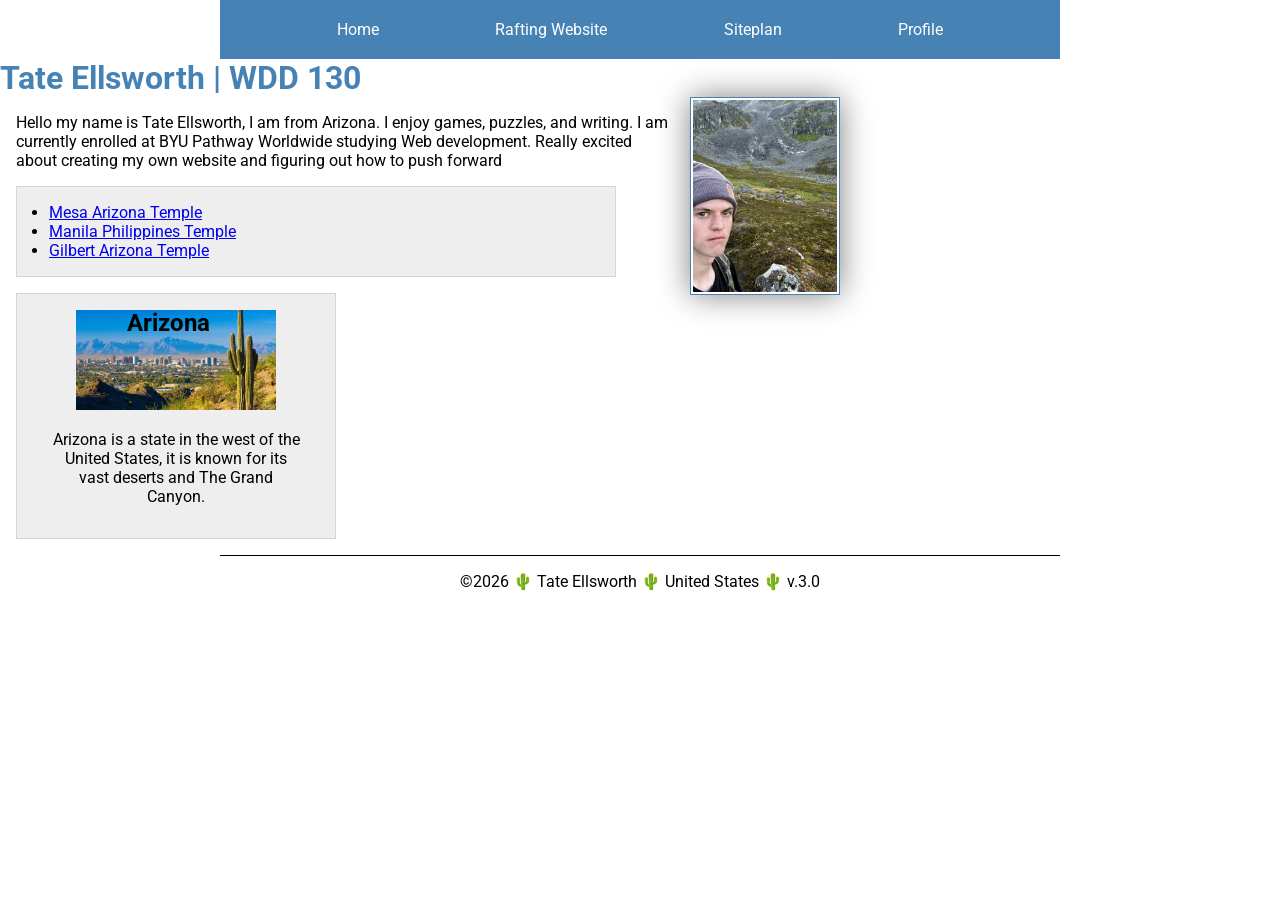
<file: index.html>
<!--September 17 2026-->
<!DOCTYPE html>
<html lang="en">

<head>
    <meta charset="UTF-8">
    <meta name="viewport" content="width=device-width, initial-scale=1.0">
    <title>Tate Ellsworth | WDD 130</title>
    <meta name="description"
      content="I am Tate Ellsworth and I am currently enrolled in Web Fundamentals, The main goal of this page is to help me understand HTML">
    <meta name="author" content="Tate Ellsworth">

    <link rel="stylesheet" href="styles/styles.css">
    <link rel="preconnect" href="https://fonts.googleapis.com">
    <link rel="preconnect" href="https://fonts.gstatic.com" crossorigin>
    <link
      href="https://fonts.googleapis.com/css2?family=Roboto:ital,wght@0,100..900;1,100..900&display=swap"
      rel="stylesheet">
</head>

<body>
    <header>
        <nav>
            <a href="#">Home</a>
            <a href="https://greatopotato8.github.io/wdd130/wwr/about.html">Rafting Website</a>
            <a href="wwr/site-plan-rafting.html">Siteplan</a>
            <a href="https://www.linkedin.com/in/tate-ellsworth-900b19433/">Profile</a>

        </nav>
    </header>

    <main>
        <h1>Tate Ellsworth | WDD 130</h1>
        <img src="images/profile.jpeg" alt="Profile Image" width="200">
        <p>Hello my name is Tate Ellsworth, I am from Arizona. I enjoy games, puzzles, and writing.
            I am currently enrolled at BYU Pathway Worldwide studying Web development. Really
            excited about creating
            my own website and figuring out how to push forward
        </p>
        <ul class="box indent">
            <li><a href="https://www.churchofjesuschrist.org/temples/details/mesa-arizona-temple?lang=eng"
                  target="_blank" rel="noopener">Mesa Arizona Temple</a>
            </li>
            <li><a href="https://www.churchofjesuschrist.org/temples/details/manila-philippines-temple?lang=eng"
                  target="_blank" rel="noopener">Manila Philippines Temple</a>
            </li>
            <li><a href="https://www.churchofjesuschrist.org/temples/details/gilbert-arizona-temple?lang=eng"
                  target="_blank" rel="noopener">Gilbert Arizona Temple</a>
            </li>
        </ul>
    </main>

    <aside class="box">
        <h2>Arizona</h2>
        <img src="images/arizone.jpg" alt="Arizona Mountains">
        <p> Arizona is a state in the west of the United States, it is known for its vast
            deserts and The Grand Canyon. </p>
    </aside>

    <footer>
        <p>
            ©2026 🌵 Tate Ellsworth 🌵 United States 🌵 v.3.0
        </p>
    </footer>

</body>

</html>
</file>
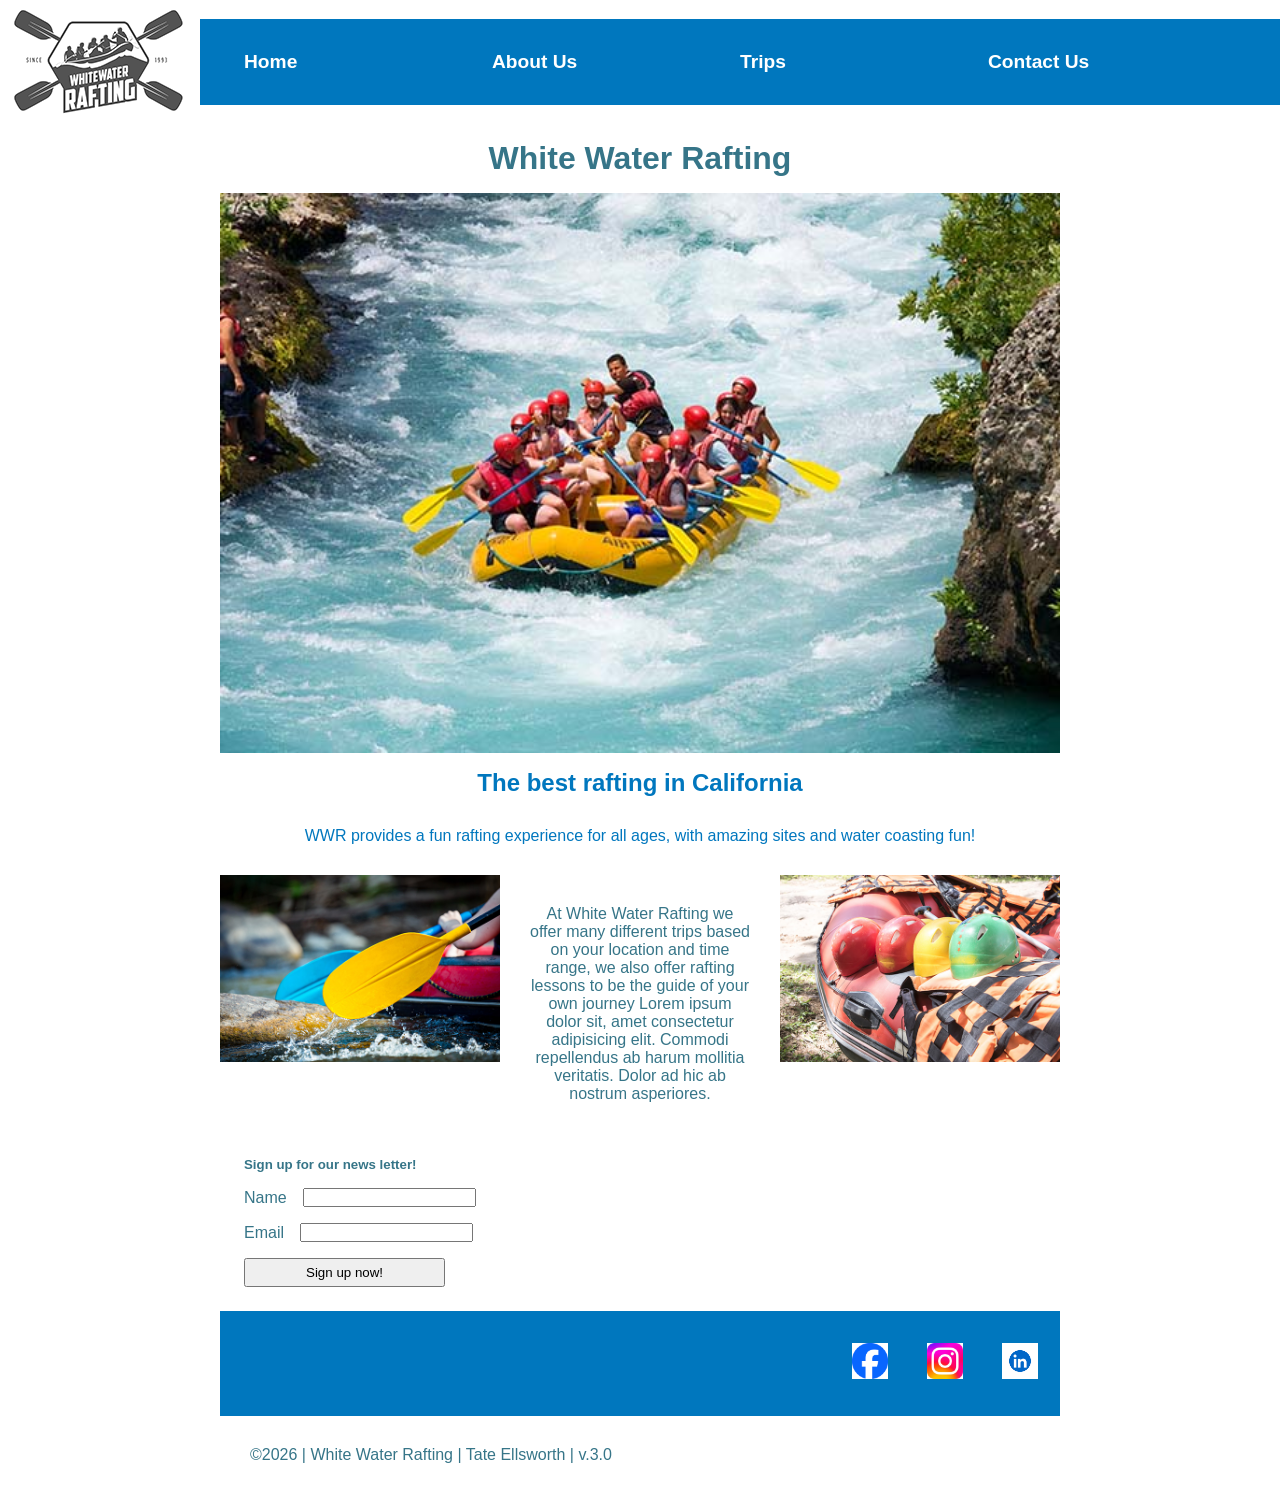
<file: wwr/index.html>
<!--October 9 2026-->
<!doctype html>
<html lang="en">

<head>
    <meta charset="UTF-8">
    <meta name="viewport" content="width=device-width, initial-scale=1.0">
    <meta name="author" content="Tate Ellsworth">
    <meta name="description" content="White Water Rafting is the official site for all things
      rafting with training and vacation trips.">
    <title>Home, White Water Rafting</title>

    <link rel="stylesheet" href="styles/rafting.css" />
</head>


<body>
    <header>
        <img src="images/whitewwr.png" alt="White Water Rafting" />
        <nav>
            <ul>
                <li><a href="index.html">Home</a></li>
                <li><a href="about.html">About Us</a></li>
                <li><a href="trips.html">Trips</a></li>
                <li><a href="contact.html">Contact Us</a></li>
            </ul>
        </nav>
    </header>

    <main>
        <div class="hero">
            <h1>White Water Rafting</h1>
            <img src="images/raftingaction.jpg" alt="Rafting Center" />
        </div>
        <div>
            <h2>The best rafting in California</h2>
            <p class="homep">
                WWR provides a fun rafting experience for all ages, with amazing sites
                and water
                coasting fun!</p>
        </div>


        <div class="home-text">
            <img src="images/rafthome1.jpg" alt="homeraft1">
            <p>
                At White Water Rafting we offer many different trips based on your location and
                time range, we also offer rafting lessons to be the guide of your own journey Lorem
                ipsum dolor sit, amet consectetur adipisicing elit. Commodi repellendus ab harum
                mollitia veritatis. Dolor ad hic ab nostrum asperiores.
            </p>
            <img src="images/rafthome2.jpg" alt="homeraft2">
        </div>

        <form class="contact-form">
            <h5>Sign up for our news letter!</h5>

            <div class="form-row">
                <label for="name">Name</label>
                <input type="text" id="name" name="name">
            </div>

            <div class="form-row">
                <label for="email">Email</label>
                <input type="text" id="email" name="email">
            </div>
            <div class="btn">
                <button type="submit">Sign up now!</button>
            </div>
        </form>
    </main>


    <footer class="container">
        <nav class="socialmedia">
            <a href="https://www.facebook.com/">
                <img src="images/facebook.png" alt="Facebook Icon" />
            </a>

            <a href="https://www.instagram.com/?hl=en">
                <img src="images/instagram.jpg" alt="Instagram Icon" />
            </a>

            <a href="https://www.linkedin.com/">
                <img src="images/linkedin.png" alt="LinkedIn Icon" />
            </a>
        </nav>
        <p>©2026 | White Water Rafting | Tate Ellsworth | v.3.0</p>
    </footer>
</body>

</html>
</file>
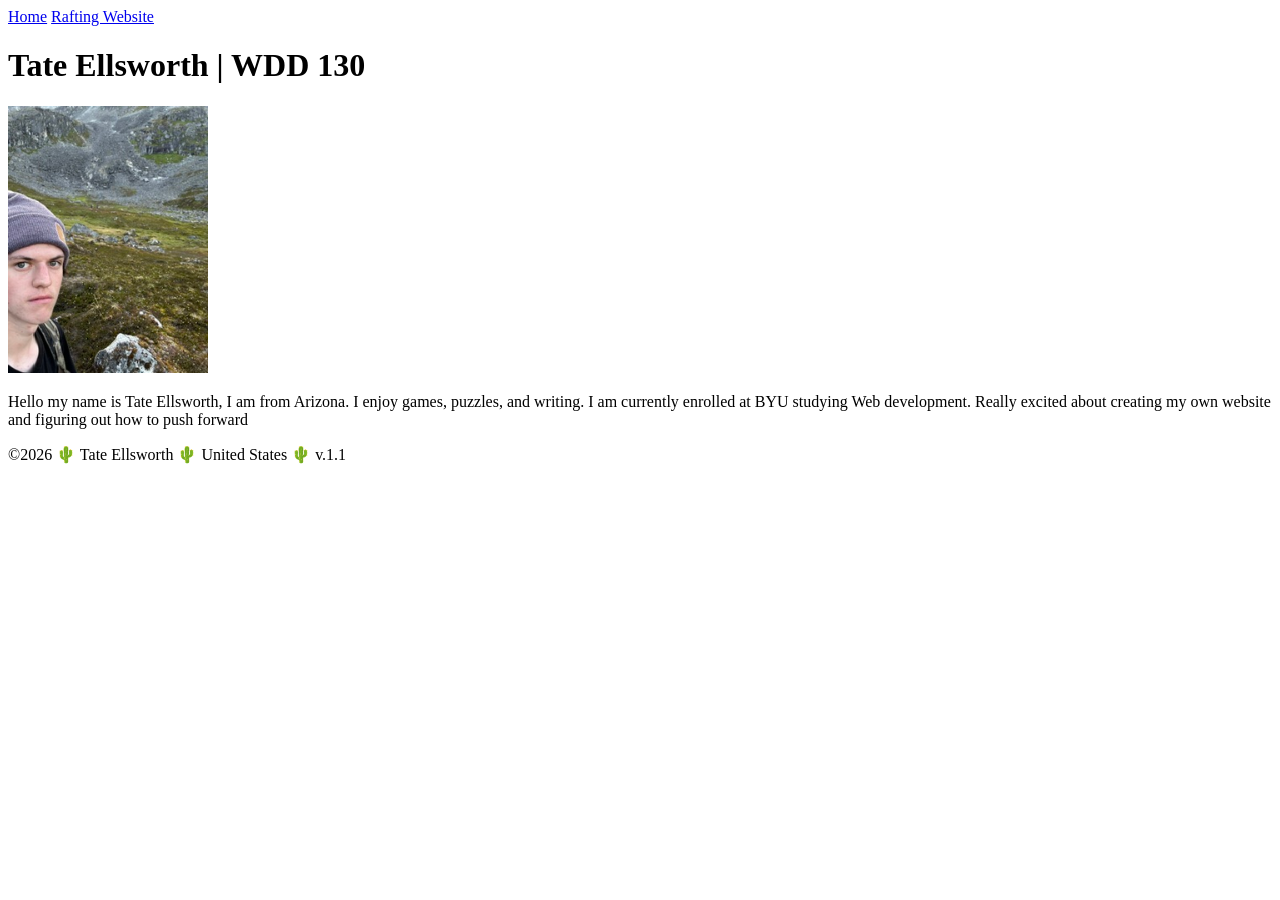
<file: week01/first-page.html>
<!DOCTYPE html>
<html lang="en">

<head>
    <meta charset="UTF-8">
    <meta name="viewport" content="width=device-width, initial-scale=1.0">
    <title>Tate Ellsworth | WDD130</title>
</head>

<body>
    <header></header>
    <nav>
        <a href="#">Home</a>
        <a href="wwr/">Rafting Website</a>
    </nav>
    <manin>
        <h1>Tate Ellsworth | WDD 130</h1>
        <img src="../base-images/profile.jpeg" alt="Profile Image" width="200">
        <p>Hello my name is Tate Ellsworth, I am from Arizona. I enjoy games, puzzles, and writing.
            I am currently enrolled at BYU studying Web development. Really excited about creating
            my own website and figuring out how to push forward
        </p>
    </manin>
    <footer>
        ©2026 🌵 Tate Ellsworth 🌵 United States 🌵 v.1.1
    </footer>

</body>

</html>
</file>
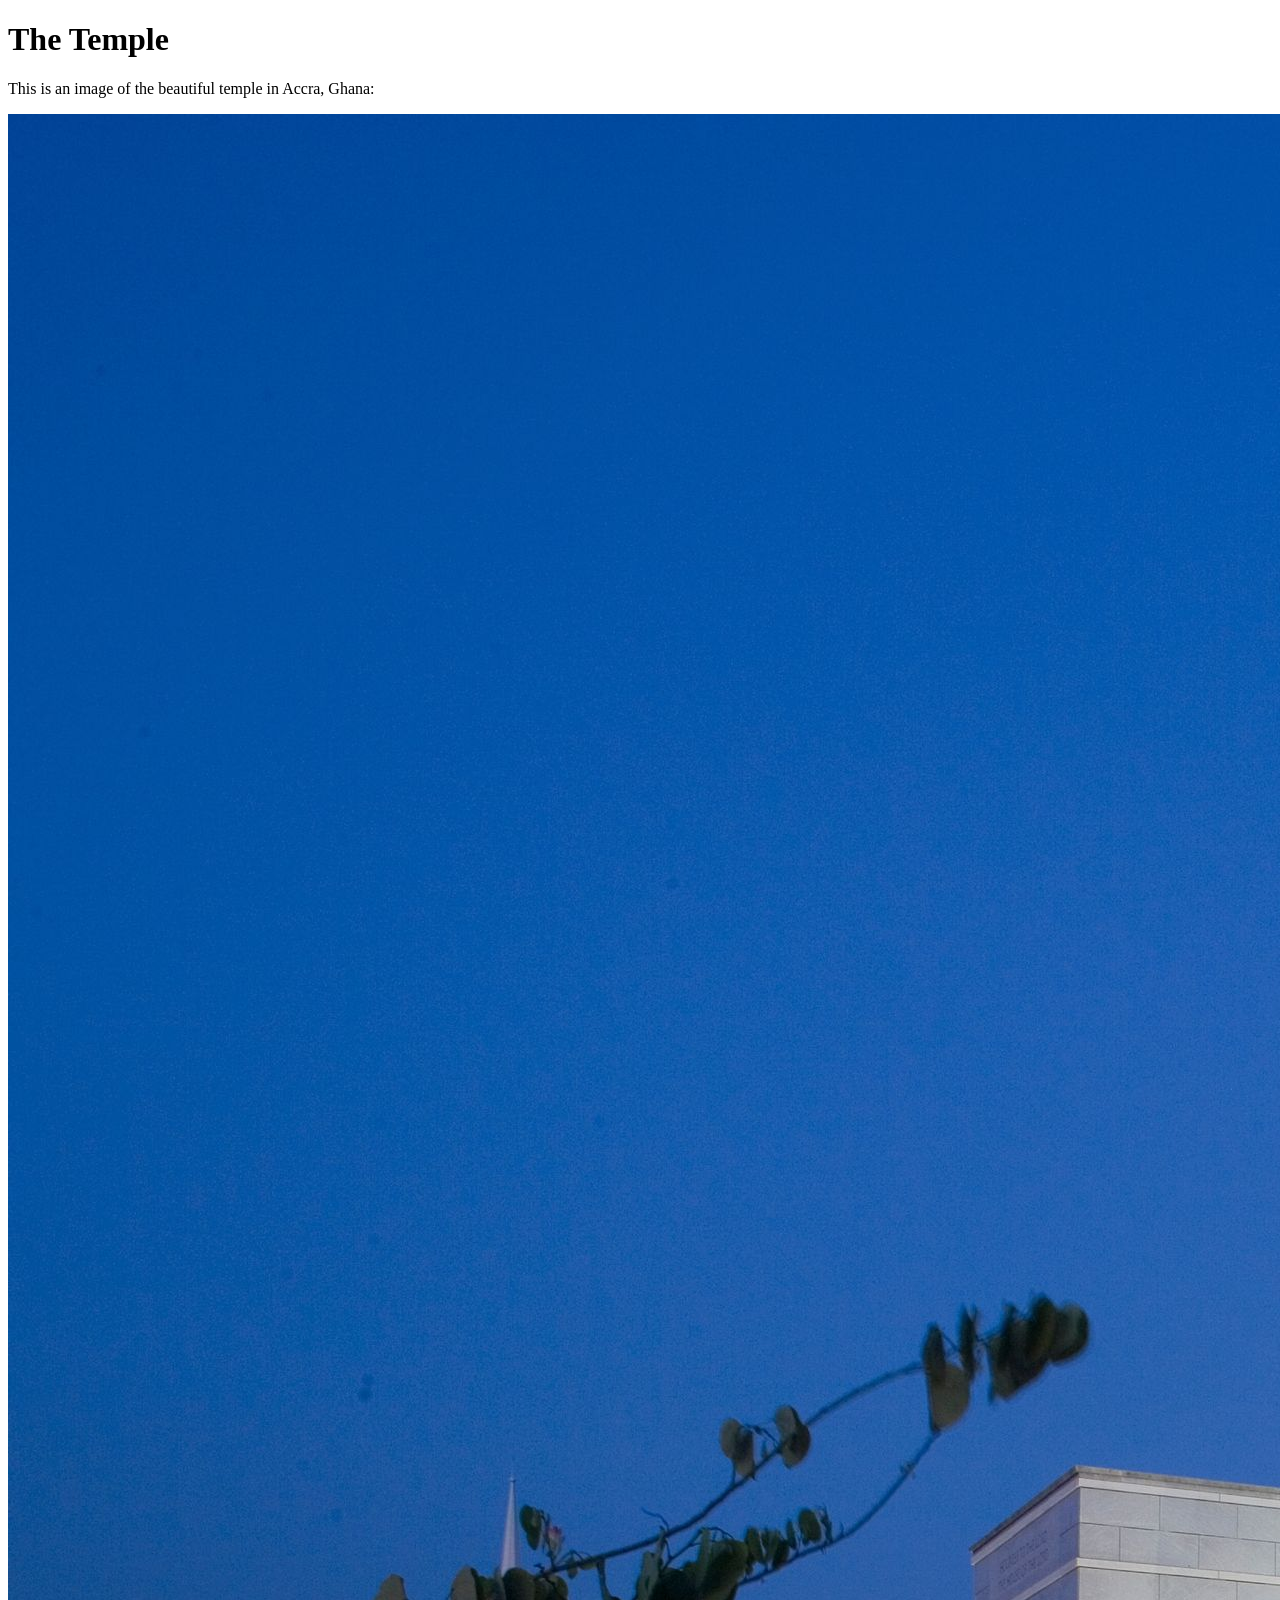
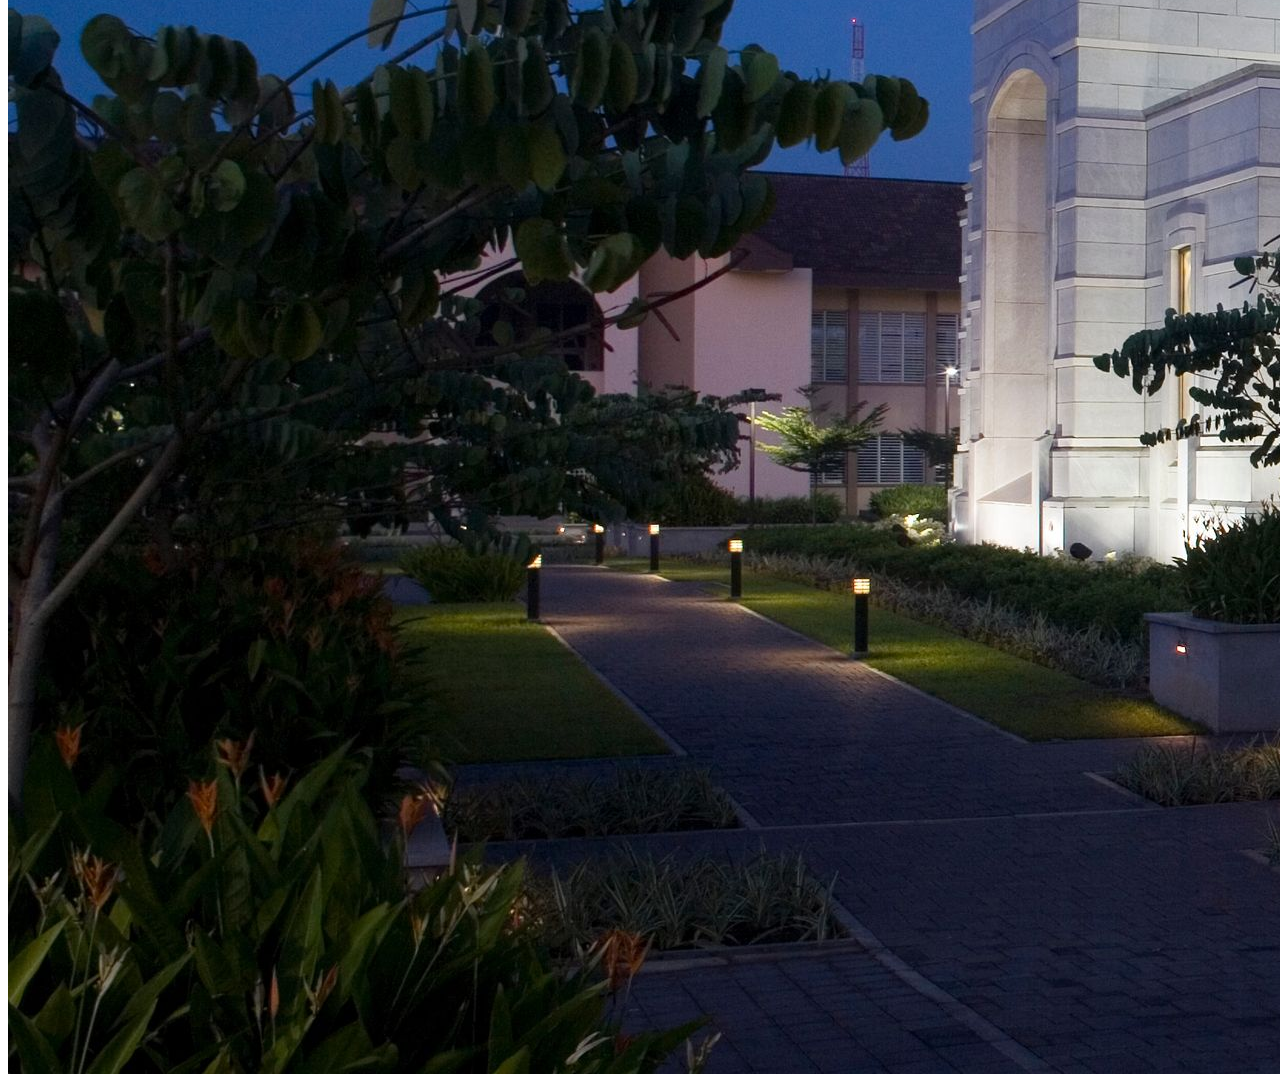
<file: week01/images.html>
<!DOCTYPE html>
<html lang="en">
<head>
    <meta charset="UTF-8">
    <meta name="viewport" content="width=device-width, initial-scale=1.0">
    <title>Temple Image</title>
</head>
<body>
    <h1>The Temple</h1>
    <p>This is an image of the beautiful temple in Accra, Ghana:</p>
    <img src="images/temple-large.jpeg" alt="The Accra Ghana Temple">
    
</body>
</html>
</file>
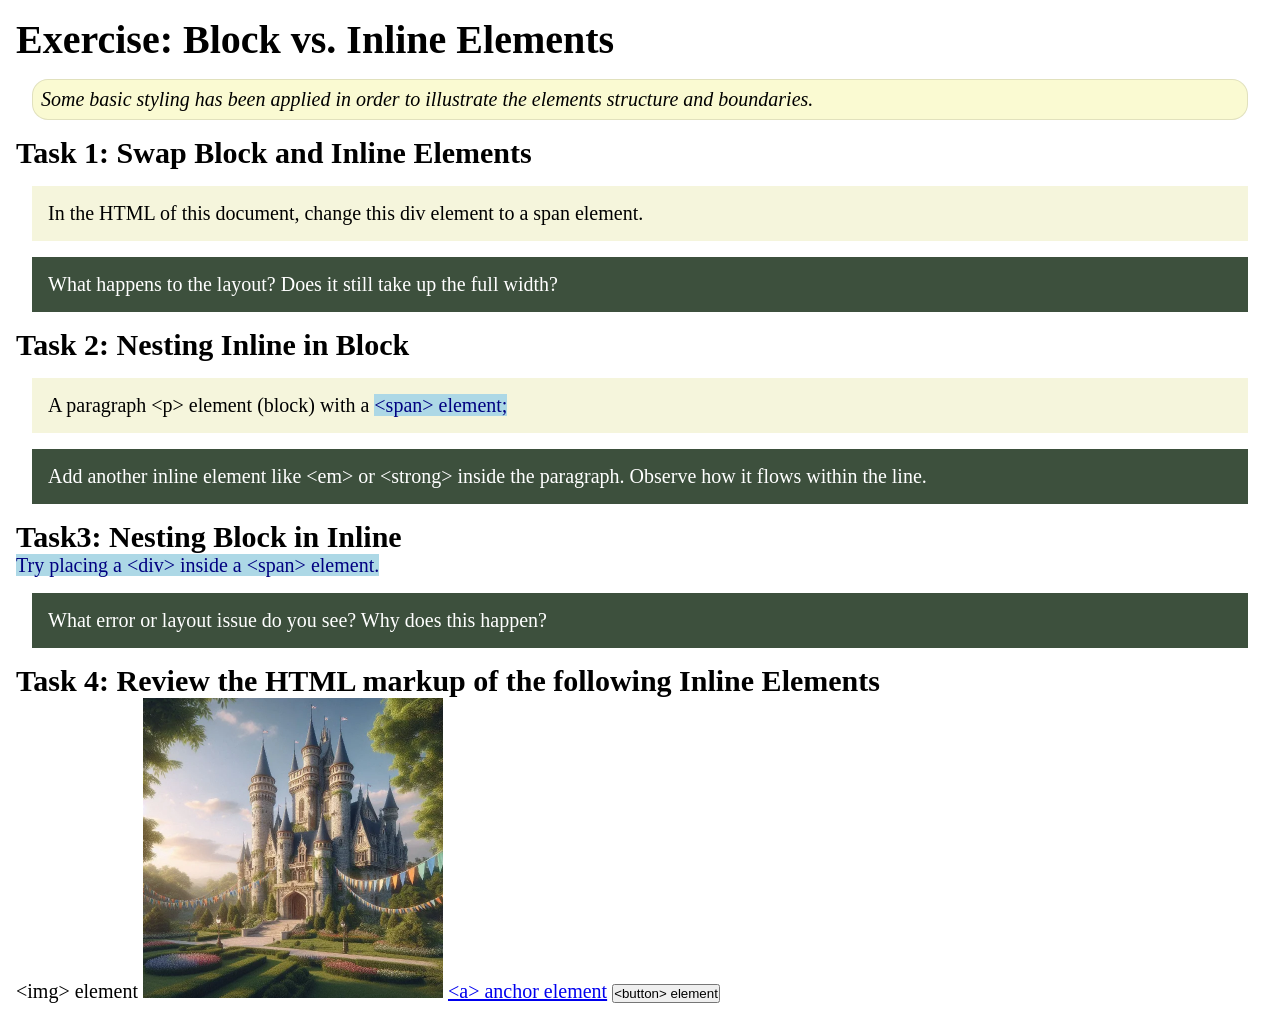
<file: week02/block-vs-inline.html>
<!DOCTYPE html>
<html lang="en">

<head>
    <meta charset="UTF-8">
    <meta name="viewport" content="width=device-width, initial-scale=1.0">
    <title>Exercise: Block vs. Inline Elements</title>
    <link rel="stylesheet" href="styles/block-vs-inline.css">
</head>

<body>
    <main>
        <h1>Exercise: Block vs. Inline Elements</h1>
        <p class="note">Some basic styling has been applied in order to illustrate the elements structure and
            boundaries.</p>

        <h2>Task 1: Swap Block and Inline Elements</h2>
        <div>In the HTML of this document, change this div element to a span element.</div>

        <p class="question">What happens to the layout? Does it still take up the full width?</p>

        <h2>Task 2: Nesting Inline in Block</h2>
        <p>A paragraph &lt;p&gt; element (block) with a <span>&lt;span&gt; element;</span></p>
        <p class="question">Add another inline element like &lt;em&gt; or &lt;strong&gt; inside the paragraph. Observe
            how it flows within the line.</p>

        <h2>Task3: Nesting Block in Inline</h2>
        <span>Try placing a &lt;div&gt; inside a &lt;span&gt; element.</span>
            <p class="question">What error or layout issue do you see? Why does this happen?</p>


            <h2>Task 4: Review the HTML markup of the following Inline Elements</h2>
        &lt;img&gt; element
        <img src="images/castle.webp" alt="placeholder image (images are inline)" width="300" height="300">
        <a href="https://churchofjesuschrist.org">&lt;a&gt; anchor element</a>
        <button type="button">&lt;button&gt; element</button>
    </main>
</body>

</html>
</file>
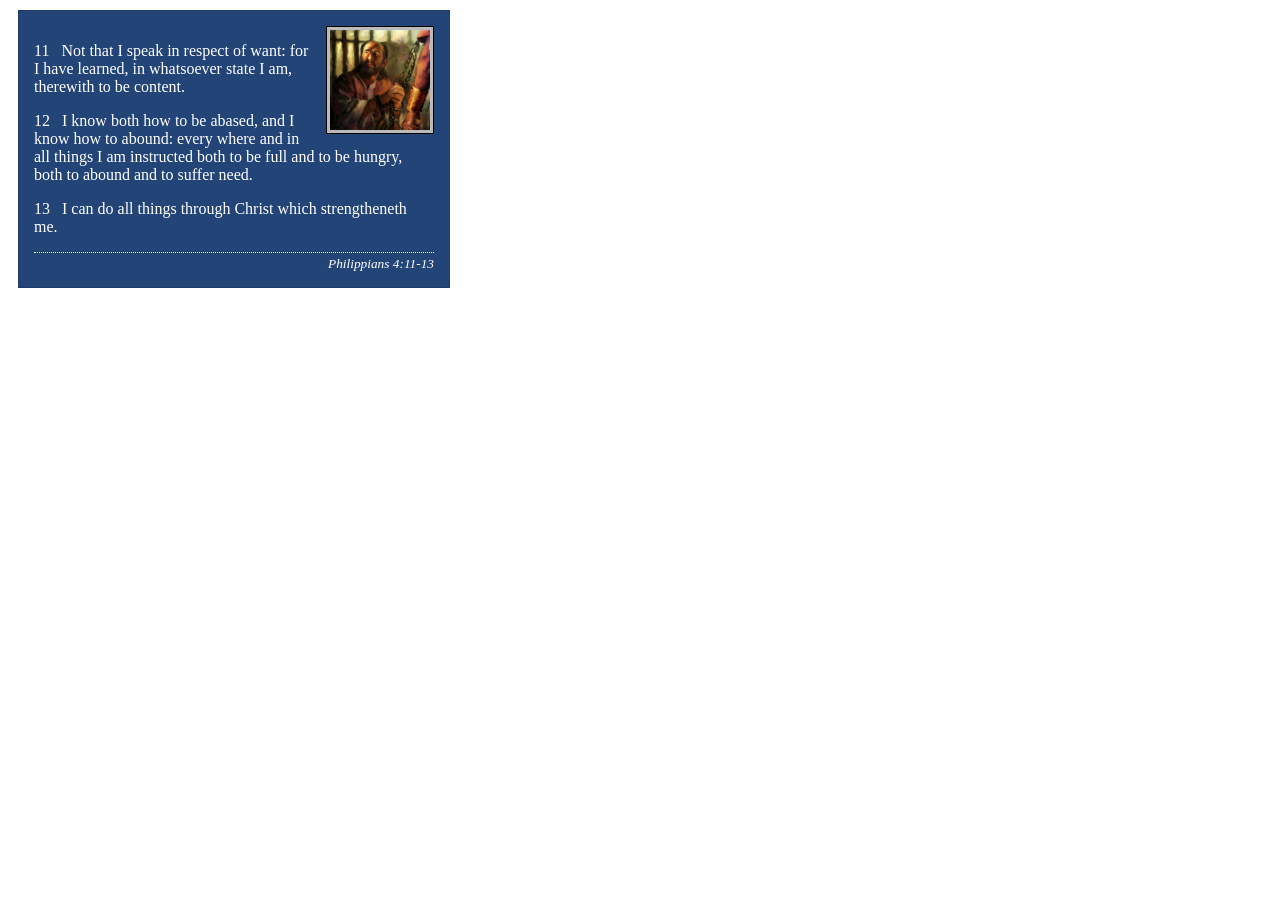
<file: week02/box-model-solution.html>
<!DOCTYPE html>
<html lang="en">
<head>
    <meta charset="UTF-8">
    <meta name="viewport" content="width=device-width, initial-scale=1.0">
    <title>Box Model Activity</title>
    <link rel="stylesheet" href="styles/box-model-solution.css">
</head>
<body>
    <main>
        <div class="callout">
            <img src="images/apostle-paul-imprisoned.webp" alt="Paul the Apostle - Imprisoned in Rome" width="200" height="200">
            <blockquote>
                <p>11 &nbsp; Not that I speak in respect of want: for I have learned, in whatsoever state I am, therewith to be content.</p>
                <p>12 &nbsp; I know both how to be abased, and I know how to abound: every where and in all things I am instructed both to be full and to be hungry, both to abound and to suffer need.</p>
                <p>13 &nbsp; I can do all things through Christ which strengtheneth me.</p>
            </blockquote>
            <cite>Philippians 4:11-13</cite>
        </div>
    </main>
</body>
</html>
</file>
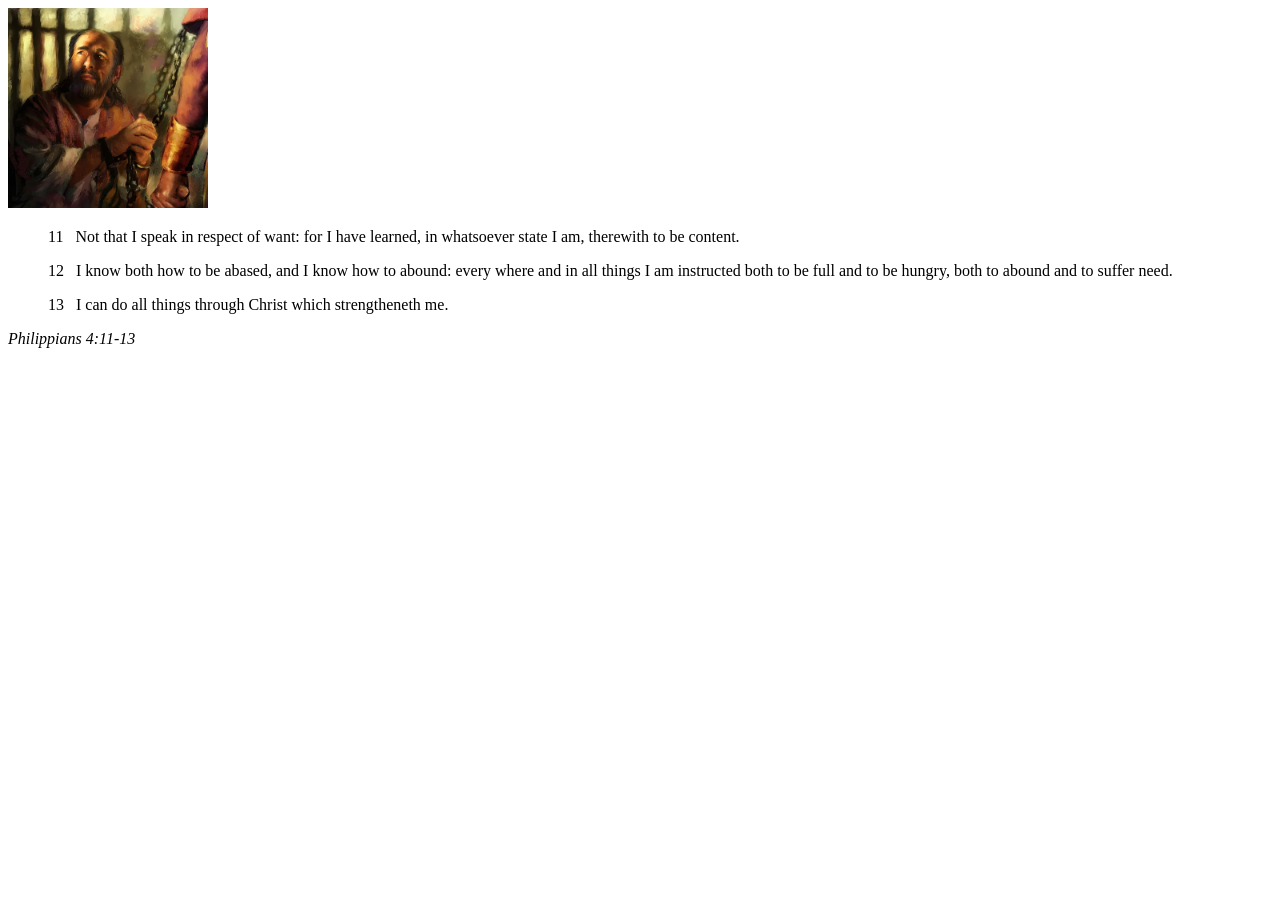
<file: week02/box-model.html>
<!DOCTYPE html>
<html lang="en">
<head>
    <meta charset="UTF-8">
    <meta name="viewport" content="width=device-width, initial-scale=1.0">
    <title>Box Model Activity</title>
</head>
<body>
    <main>
        <div class="callout">
            <img src="images/apostle-paul-imprisoned.webp" alt="Paul the Apostle - Imprisoned in Rome" width="200" height="200">
            <blockquote>
                <p>11 &nbsp; Not that I speak in respect of want: for I have learned, in whatsoever state I am, therewith to be content.</p>
                <p>12 &nbsp; I know both how to be abased, and I know how to abound: every where and in all things I am instructed both to be full and to be hungry, both to abound and to suffer need.</p>
                <p>13 &nbsp; I can do all things through Christ which strengtheneth me.</p>
            </blockquote>
            <cite>Philippians 4:11-13</cite>
        </div>
    </main>
</body>
</html>
</file>
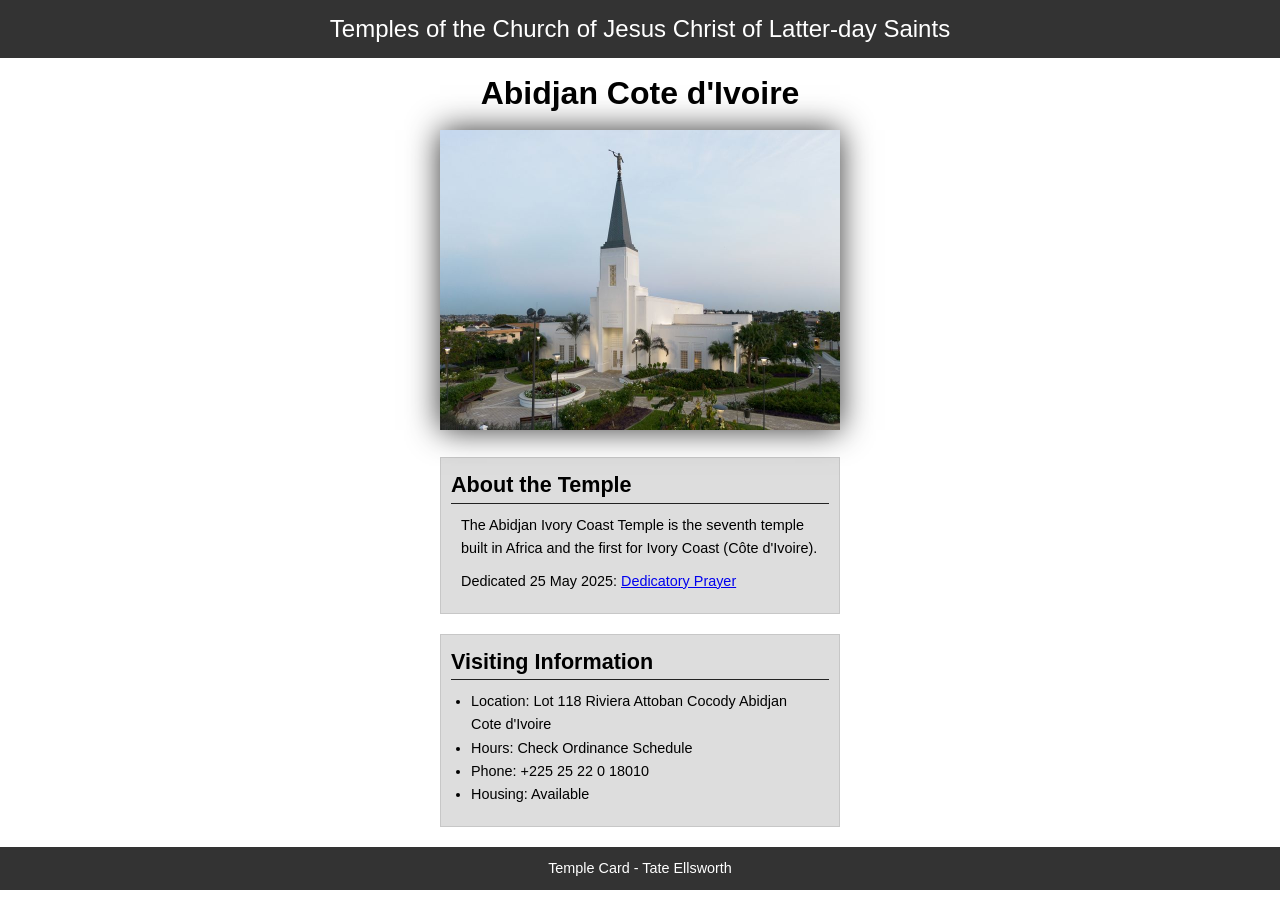
<file: week02/temple.html>
<!DOCTYPE html>
<html lang="en">

<head>
    <meta charset="UTF-8">
    <meta name="viewport" content="width=device-width, initial-scale=1.0">
    <title>Temple Card - Abidjan Cote d'Ivoire</title>
    <link rel="stylesheet" href="styles/temple.css">
</head>

<body>
    <header>
        <p>Temples of the Church of Jesus Christ of Latter-day Saints</p>
    </header>
    <main>
        <h1>Abidjan Cote d'Ivoire</h1>
        <picture>
            <img src="images/abidjan-ivory-coast.jpeg" alt="Abidjan Cote d'Ivoire Temple">
        </picture>
        <section>
            <h2>About the Temple</h2>
            <p>The Abidjan Ivory Coast Temple is the seventh temple built in Africa and the first
                for Ivory Coast (Côte
                d'Ivoire).</p>
            <p>Dedicated 25 May 2025: <a
                  href="https://www.churchofjesuschrist.org/temples/dedicatory-prayer/abidjan-ivory-coast-temple/2025-05-25?lang=eng"
                  target="_blank" rel="noopener noreferrer">Dedicatory Prayer</a></p>
        </section>
        <section>
            <h2>Visiting Information</h2>
            <ul>
                <li>Location: Lot 118 Riviera Attoban Cocody Abidjan Cote d'Ivoire</li>
                <li>Hours: Check Ordinance Schedule</li>
                <li>Phone: +225 25 22 0 18010</li>
                <li>Housing: Available</li>
            </ul>
        </section>
    </main>
    <footer>
        <p>Temple Card - Tate Ellsworth</p>
    </footer>
</body>

</html>
</file>
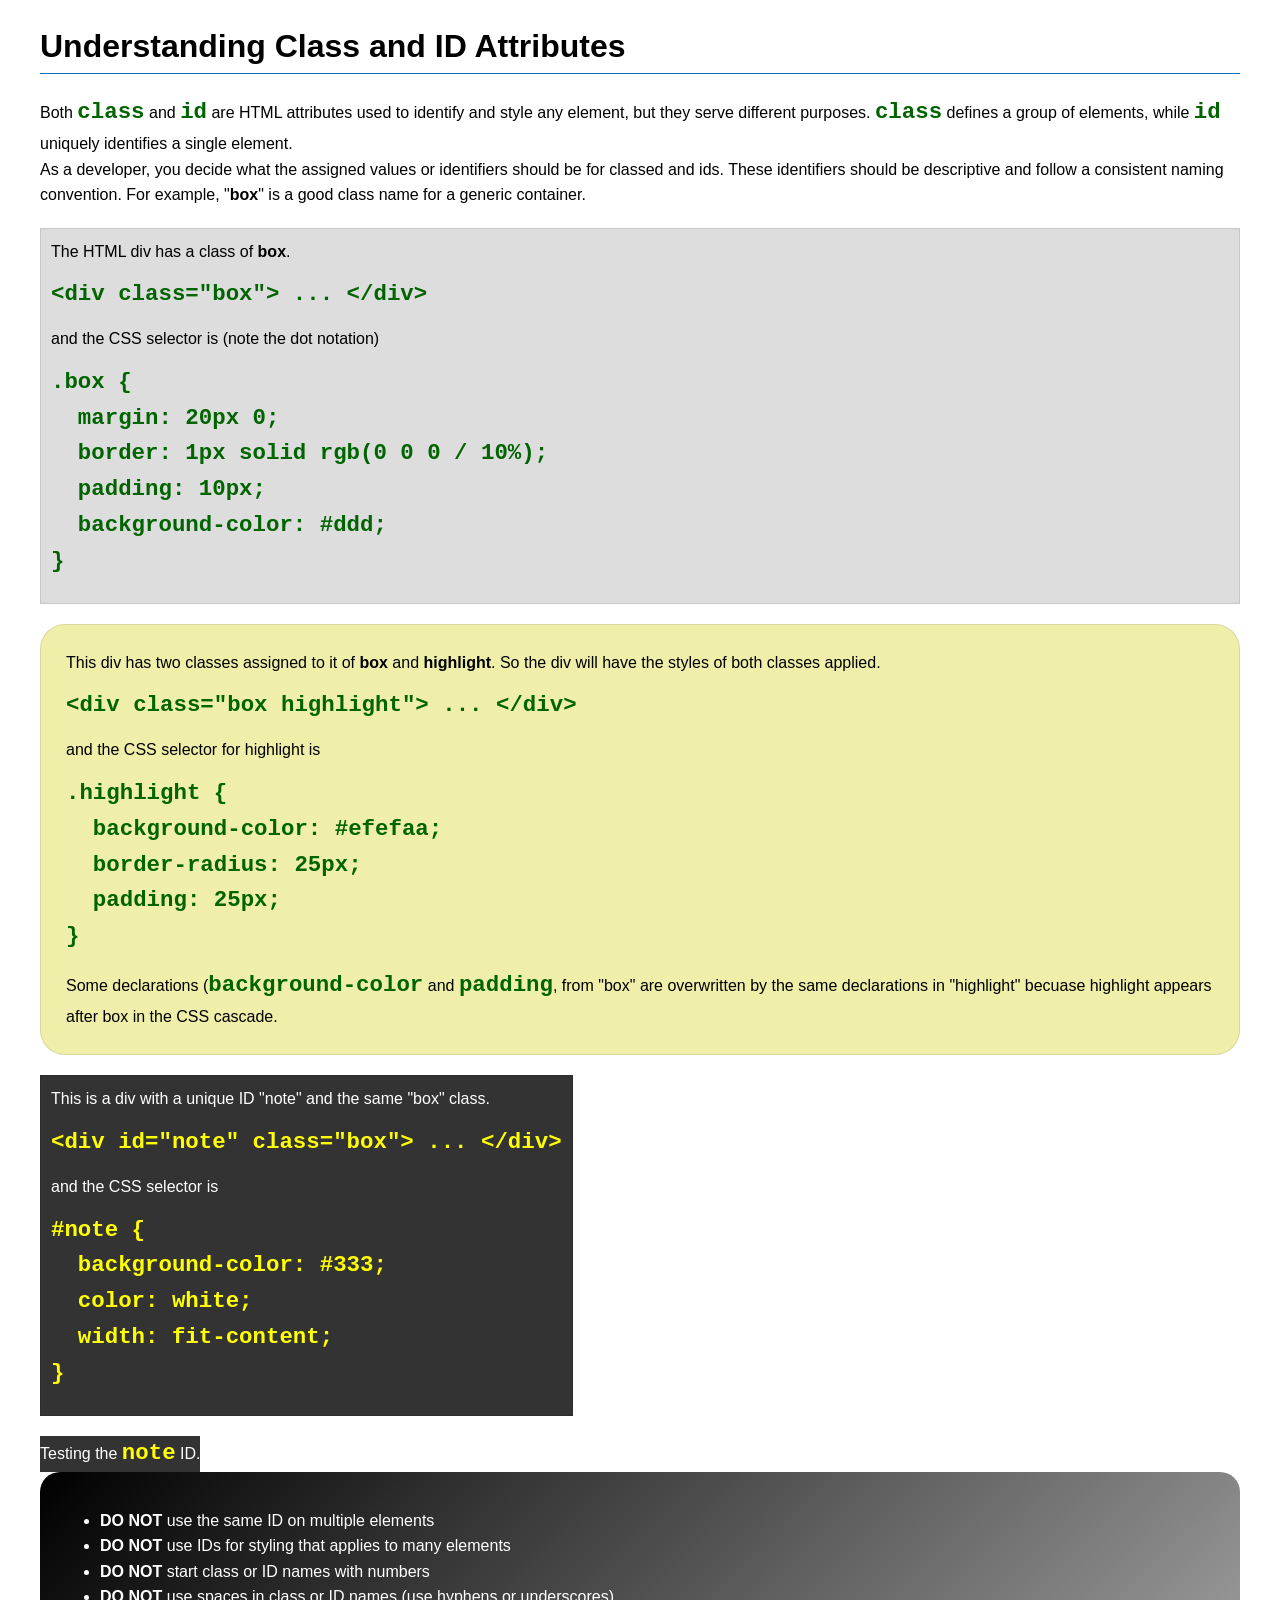
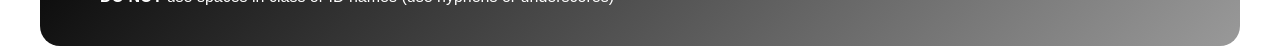
<file: week03/class-and-id.html>
<!DOCTYPE html>
<html lang="en">

<head>
    <meta charset="UTF-8">
    <meta name="viewport" content="width=device-width, initial-scale=1.0">
    <title>Class vs ID Attributes</title>
    <link rel="stylesheet" href="styles/class-and-id.css">
</head>

<body>
    <h1>Understanding Class and ID Attributes</h1>
    <p>Both <code>class</code> and <code>id</code> are HTML attributes used to identify and style any element, but they
        serve different purposes. <code>class</code> defines a group of elements, while <code>id</code> uniquely
        identifies a single element.</p>
    <p>As a developer, you decide what the assigned values or identifiers should be for classed and ids. These
        identifiers should be
        descriptive and follow a consistent naming convention. For example, "<strong>box</strong>" is a good class name
        for a generic container.</p>
    <div class="box">
        <p>The HTML div has a class of <strong>box</strong>.</p>
        <pre><code class="html">&lt;div class="box"&gt; ... &lt;/div&gt;</code></pre>
        and the CSS selector is (note the dot notation)
        <pre><code class="css">.box {
  margin: 20px 0;
  border: 1px solid rgb(0 0 0 / 10%);
  padding: 10px;
  background-color: #ddd; 
}</code></pre>
    </div>

    <div class="box highlight">
        <p>This div has two classes assigned to it of <strong>box</strong> and <strong>highlight</strong>. So the div
            will have the styles of both classes applied.</p>
        <pre><code class="html">&lt;div class="box highlight"&gt; ... &lt;/div&gt;</code></pre>
        and the CSS selector for highlight is
        <pre><code class="css">.highlight {
  background-color: #efefaa;
  border-radius: 25px;
  padding: 25px;
}</code></pre>
<p>Some declarations (<code>background-color</code> and <code>padding</code>, from "box" are overwritten by the same declarations in "highlight" becuase highlight appears after box in the CSS cascade.</p>
    </div>

    <div id="note" class="box">
        <p>This is a div with a unique ID "note" and the same "box" class.</p>
        <pre><code class="html">&lt;div id="note" class="box"&gt; ... &lt;/div&gt;</code></pre>
        and the CSS selector is
        <pre><code class="css">#note {
  background-color: #333;
  color: white;
  width: fit-content;
}</code></pre>
    </div>

    <div id="note">
        <p>Testing the <code>note</code> ID.</p>
    </div>

    <section id="best-practice">
        <ul>
            <li><strong>DO NOT</strong> use the same ID on multiple elements</li>
            <li><strong>DO NOT</strong> use IDs for styling that applies to many elements</li>
            <li><strong>DO NOT</strong> start class or ID names with numbers</li>
            <li><strong>DO NOT</strong> use spaces in class or ID names (use hyphens or underscores)</li>
        </ul>
    </section>




</body>

</html>
</file>
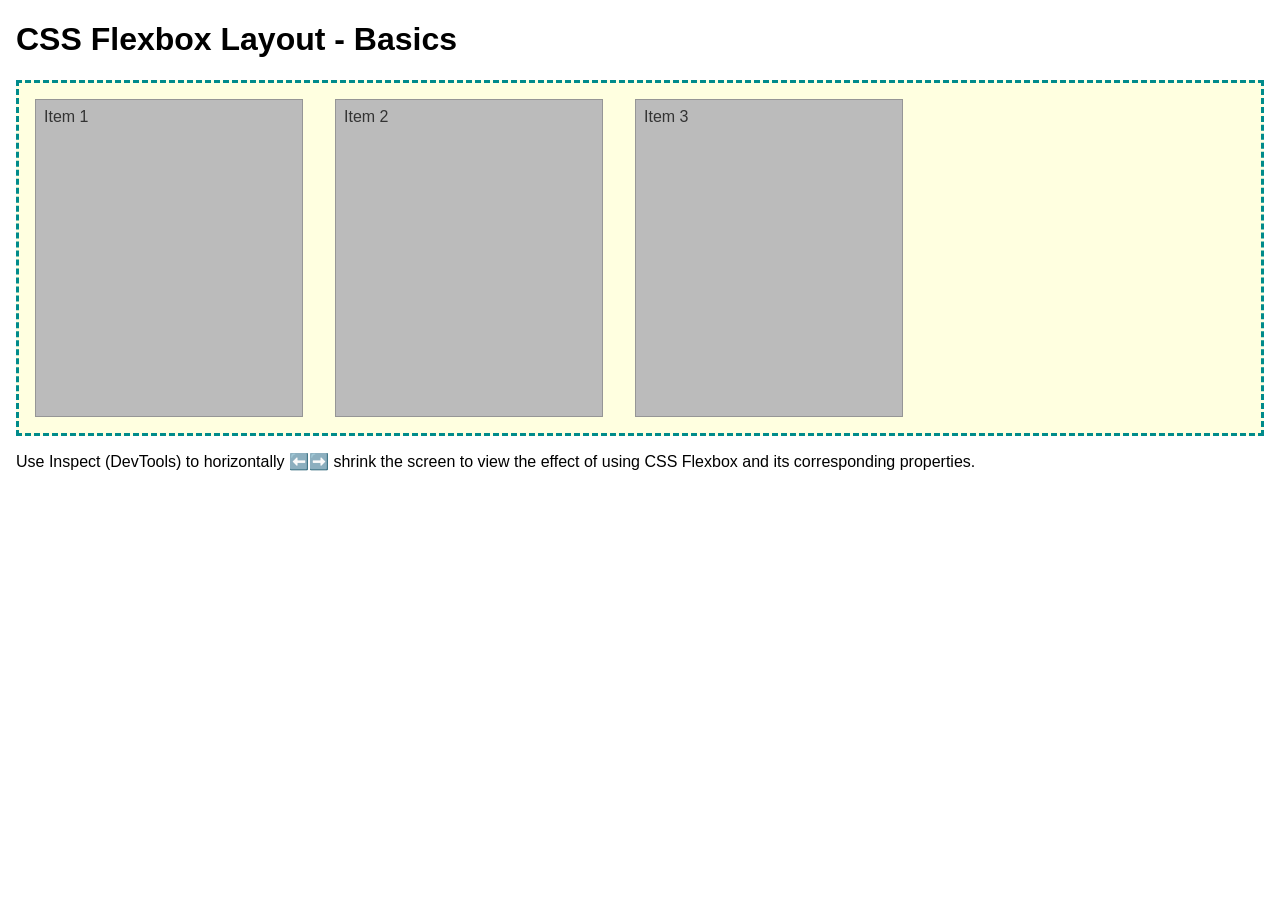
<file: week04/flexbox-layout.html>
<!DOCTYPE html>
<html lang="en">
<head>
    <meta charset="UTF-8">
    <meta name="viewport" content="width=device-width, initial-scale=1.0">
    <title>CSS Flexbox Layout - Basics</title>
    <link rel="stylesheet" href="styles/flexbox.css">
</head>
<body>
    <main>
        <h1>CSS Flexbox Layout - Basics</h1>
        <div class="flex-container">
            <div class="flex-item item1">Item 1</div>
            <div class="flex-item item2">Item 2</div>
            <div class="flex-item item3">Item 3</div>
        </div>
        <p>Use Inspect (DevTools) to horizontally ⬅️➡️ shrink the screen to view the effect of using CSS Flexbox and its corresponding properties.</p>
    </main>
</body>
</html>
</file>
<file: styles/styles.css>
* {
    margin: 0;
    padding: 0;
    box-sizing: border-box;
}

body {
    font-size: 16px;
    font-family: roboto, arial, sans-serif;
}

nav {
    background-color: steelblue;
    padding: 10px;
    display: flex;
    justify-content: space-evenly;
    align-items: center;
}

nav a {
    color: white;
    padding: 10px;
    text-decoration: none;
    font-size: 1.2 rem;
    font-weight: 700%;
    display: block;
}

h1 {
    color: steelblue;
    padding: .5ren;
}

.grid {
    display: grid;
    align-items: center;
}

main {
    max-width: 840px;
    grid-column: 2 / 3;
    margin: 1 / 2;
}

main img {
    width: 150px;
    height: auto;
    border: 1px solid steelblue;
    padding: 2px;
    box-shadow: 0 0 30px gray;
    float: right;
    margin: 0 0 1rem 1rem;
}

p {
    margin: 1rem;
    padding: 0;
}

aside {
    margin: 1em;
    border: 1px solid rgba(0, 0, 0, 0.2);
    padding: 1em;
    background-color: #eee;
    color: #333;
    text-align: center;
    width: 20em;
    position: relative;
    grid-column: 1/2;
    grid-row: 1/2;
}

aside img {
    width: 200px;
    height: auto;
}

aside h2 {
    position: absolute;
    top: 15px;
    left: 110px;
}

footer {
    margin-top: 15px;
    border-top: 1px solid #000;
    text-align: center;
}

/* Class Selectors */
.box {
    margin: 1rem;
    border: 1px solid rgba(0, 0, 0, .1);
    padding: 1rem;
    background-color: #eee;
    color: #000;
}

.indent {
    padding-left: 2rem;
}

ul {
    width: 600px;
}

header,
footer {
    max-width: 840px;
    margin: 0 auto;
}
</file>
<file: wwr/styles/rafting.css>
:root {
    --primary-color: #0077be;
    /* Ocean Blue */
    --accent1-color: #367588;
    /* Teal Blue */
    --accent2-color: #008080;
    /* Teal */
    --heading-font: "Times New Roman", "Georgia," serif;
    --body-font: Arial, Helvetica, sans serif;
}

* {
    margin: 0;
    padding: 0;
    box-sizing: border-box;
}

body {
    font-family: var(--body-font);
    color: var(--accent1-color);
}

header {
    display: grid;
    grid-template-columns: auto 1fr;
    align-items: center;

}

main,
footer {
    width: 840px;
    margin: 0 auto;
}

article {
    margin: 10px;
    position: absolute;
}

nav {
    background-color: var(--primary-color);
    padding: 20px;
}

nav ul {

    list-style-type: none;
    display: grid;
    grid-template-columns: repeat(4, 1fr);
    padding: 12px 24px;

}

nav a {
    display: block;
    text-decoration: none;
    font-size: 1.2rem;
    font-weight: 700;
    color: white;
}

p,
section,
article {
    margin: 10px;
    padding: 20px;
}

.socialmedia a {
    text-decoration: none;
}

.hero {
    position: relative;
}

.hero article img {
    float: right;
    width: 125px;
}

.hero img {
    display: block;
    width: 100%;
    height: auto;
}

h1 {
    align-items: center;
    top: 20px;
    width: 100%;
    padding: 16px;
    text-align: center;

}

.hero article {
    position: absolute;
    bottom: 10px;
    width: 95%;
    padding: 16px;
    text-align: center;
    opacity: 0.7;
    background-color: var(--accent2-color);
    color: #fff;
}

h2 {
    margin-top: 16px;
    text-align: center;
    font-family: var(--heading-font);
    color: var(--primary-color);
}

.history-text {
    display: grid;
    grid-template-columns: repeat(3, 1fr);
}

.homep {
    text-align: center;
    font-family: var(--heading-font);
    color: var(--primary-color);
}

.home-text {
    display: grid;
    grid-template-columns: repeat(3, 1fr);
    text-align: center;
}

.home-text img {
    width: 100%;
}

section img {
    width: 100%;
}

.adventure-img {
    display: grid;
    grid-template-columns: repeat(5, 1fr);
    gap: 20px;
}

/* contact */
h3 {
    top: 20px;
    width: 100%;
    padding: 16px;
    text-align: center;
}

h4 {
    top: 20px;
    width: 100%;
    padding: 16px;
    text-align: center;
}

.contact-map {
    display: grid;
    grid-template-columns: 1fr 1fr;
    gap: 20px;
    align-items: start;
}

form {
    display: flex;
    flex-direction: column;
    gap: 16px;
    padding: 24px;
}

.form-row {
    align-items: center;
    display: flex;
    gap: 16px;
}

.form-group {
    display: flex;
    flex-direction: column;
    flex: 1;
    gap: 6px;
}

.purpose-group {
    display: flex;
    flex-direction: row;
    align-items: center;
    gap: 10px;
    white-space: nowrap;
}

.purpose-group div {
    padding: 5px;
}

.purpose-group input[type="radio"] {
    display: inline;
    margin-right: 6px;
}

.subscribe-box label {
    display: flex;
    align-items: center;
    gap: 8px;
    white-space: nowrap;
}

button {
    padding: 5px 60px;
}

.manage {
    display: flex;
    grid-template-columns: repeat(3, 1fr);
    gap: 20px;
    border: 2px solid;
    background-color: #d3d3d3;
    margin-bottom: 10px;
}

.manage img {
    align-items: center;
    max-width: 40%;
    margin-left: 80px;
    margin-top: 20px;
}

.managecap {
    margin-left: 80px;
}

/*trips*/

.touch {
    text-align: center;
    margin-bottom: 30px;
}

.touch a {
    display: block;
    text-align: center;
    font-weight: bold;
    padding-bottom: 4px;
    margin-top: 10px;
    text-decoration: none;
}

.tripselect1 {
    display: grid;
    grid-template-columns: repeat(3, 1fr);
    margin: 16px;
}

.tripselect2 {
    display: grid;
    grid-template-columns: repeat(2, 1fr);
    margin: 16px;
}

.tripselect1 img,
.tripselect2 img {
    width: 100%;
    padding: 20px;
}

.tripselect1 a,
.tripselect2 a {
    display: block;
    text-align: center;
    margin-bottom: 8px;
    font-weight: bold;
    padding-bottom: 4px;
    margin-top: 10px;
    text-decoration: none;
    color: var(--accent1-color);
}

/*footer*/
footer img {
    margin: 10px;
    width: 40px;
    padding: 2px;
}

footer a {
    display: inline-block;
}

footer nav {
    display: flex;
    justify-content: flex-end;
    gap: 15px;
    padding-right: 10px;
}
</file>
<file: week02/styles/block-vs-inline.css>
* {
    margin: 0;
    padding: 0;
}

body {
    font-size: 20px;
    margin: 1rem;
}

p,
div {
    background-color: beige;
    margin: 1rem;
    padding: 1rem;
}

span {
    color: navy;
    background-color: lightblue;
}

code {
    margin: 0;
    padding: 0;
    color: green;
    font-size: 1.2rem;
}

.note {
    font-style: italic;
    background-color: lightgoldenrodyellow;
    border-radius: 1rem;
    border: 1px solid rgb(0 0 0 / 10%);
    margin: 1rem;
    padding: .5rem;
}

.question {
    background-color: #3d503d;
    color: #fff;
}
</file>
<file: week02/styles/box-model-solution.css>
.callout {
    max-width: 400px;
    margin: 10px;
    border: 1px solid rgba(0, 0, 0, .1);
    padding: 15px;
    background-color: #247;
    color: #fff;
}

.callout img {
    float: right;
    margin: 0 0 10px 15px;
    border: 1px solid #000;
    padding: 3px;
    background-color: #bbb;
    width: 100px;
    height: auto;

}

blockquote {
    margin: 0;
}

cite {
    display: block;
    border-top: 1px dotted #fff;
    padding-top: 3px;
    text-align: right;
    font-size: smaller;
}
</file>
<file: week02/styles/temple.css>
* {
    margin: 0;
    padding: 0;
}

body {
    font-family: Arial, sans-serif;
    line-height: 1.6;
}

header,
footer {
    background-color: #333;
    color: #fff;
    padding: 10px;
    text-align: center;
    font-size: 1.5rem;

}

main {
    width: 400px;
    margin: 0 auto;
}

h1 {
    margin: 10px;
    text-align: center;
}

h2 {
    border-bottom: 1px solid #222;
}

img {
    width: 100%;
    height: auto;
    box-shadow: 0 0 30px #333;
}

section {
    margin: 20px 0;
    border: 1px solid rgb(0 0 0 / 10%);
    padding: 10px;
    background-color: #ddd;
    font-size: .9rem;
}

section p {
    margin: 10px;
}

ul {
    margin: 10px 20px;
}

footer {
    font-size: .9rem;
}
</file>
<file: week03/styles/class-and-id.css>
body {
    font-family: Arial, sans-serif;
    line-height: 1.6;
    margin: 0;
    padding: 0 40px;
}

h1 {
    border-bottom: 1px solid rgb(0 110 182);
    padding-bottom: 0;
}



p {
    margin: 0;
}

code {
    color: darkgreen;
    font-weight: 700;
    font-size: 1.4rem;
}

/* Class examples - can be reused */

.box {
    margin: 20px 0;
    border: 1px solid rgb(0 0 0 / 10%);
    padding: 10px;
    background-color: #ddd; /* this is shorthand for #dddddd */
}

.highlight {
    background-color: #efefaa;
    border-radius: 25px;
    padding: 25px;
}

/* ID examples - should be unique */

#note {
    background-color: #333;
    color: white;
    width: fit-content;
}

#note code {
    color: yellow;
}

#best-practice {
    background: linear-gradient(135deg, #000 0%, #999 100%);
    color: white;
    border-radius: 20px;
    padding: 20px
}
</file>
<file: week04/styles/flexbox.css>
body {
    font-family: Helvetica, Arial, sans-serif;
    margin: 1rem;
}

.flex-container {
    border: 3px dashed darkcyan;
    background-color: lightyellow;
    display: flex;
    flex-wrap: wrap;
}

.flex-item {
    width: 250px;
    margin: 1rem;
    border: 1px solid rgb(0 0 0 / 20%);
    padding: 0.5rem;
    background-color: #bbb;
    color: #333;
}

.item1 {
    min-height: 100px;
}

.item2 {
    min-height: 200px;
}

.item3 {
    min-height: 300px;
}
</file>
